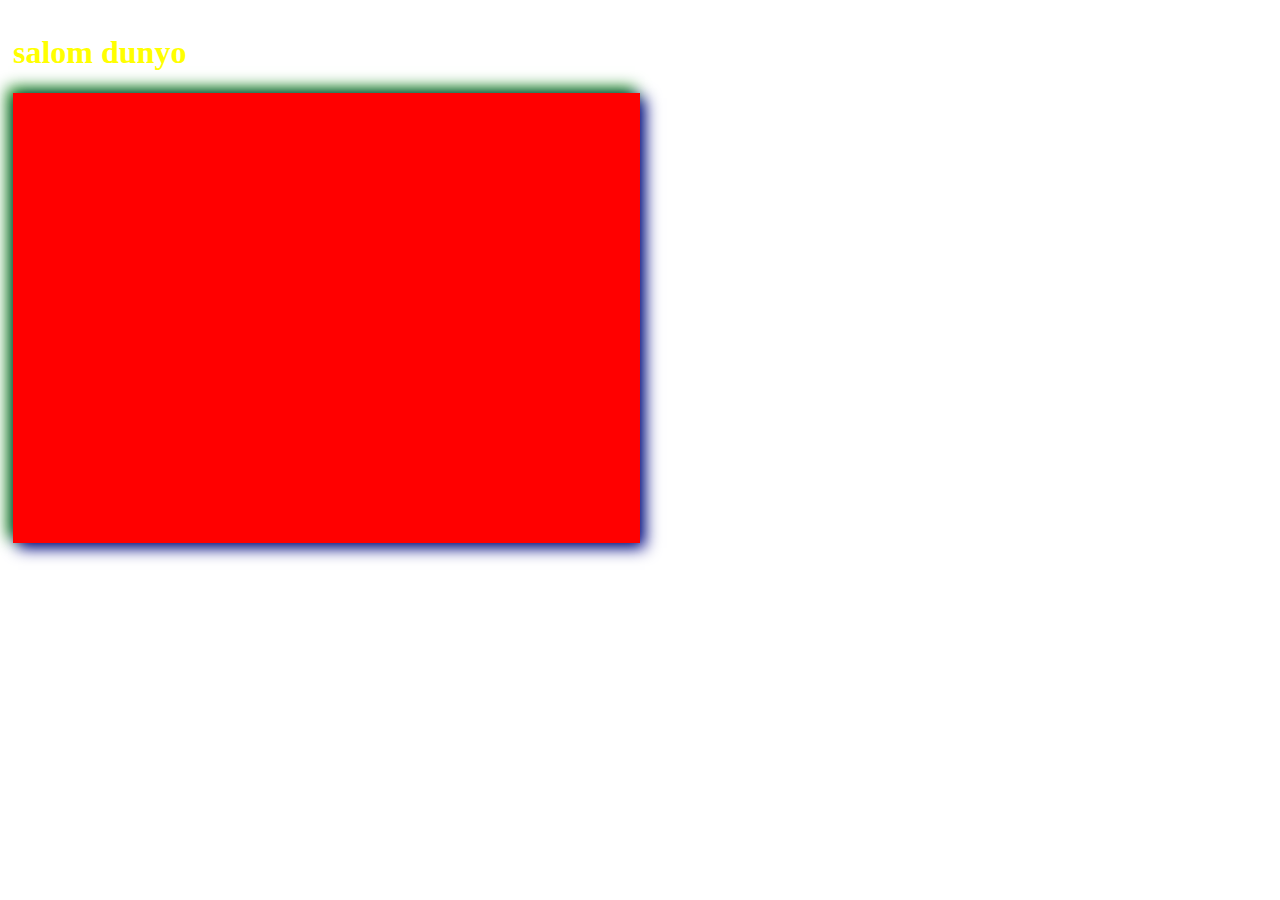
<file: dars-1/index.html>
<!DOCTYPE html>
<html>
<head>
	<meta charset="utf-8">
	<title>AMIRJON</title>
	<link rel="stylesheet" href="style/style.css">
	<link href='https://unpkg.com/boxicons@2.1.4/css/boxicons.min.css' rel='stylesheet'>
</head>
<body >
	<h1 class="h1">salom dunyo</h1>
	<div>
		
	</div>
</body>
</html>
</file>
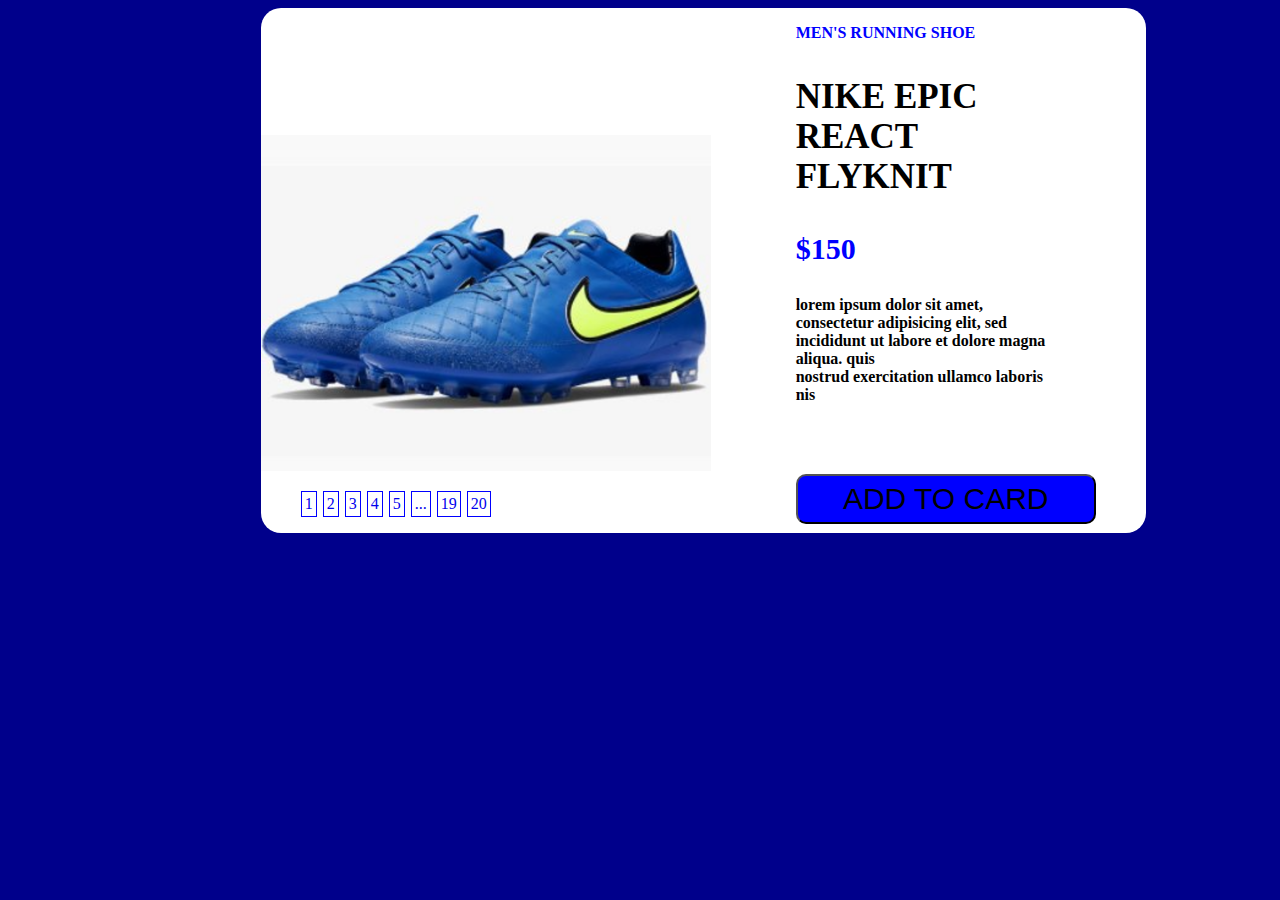
<file: dars-2/index.html>
<!DOCTYPE html>
<html>
<head>
	<meta charset="utf-8">
	<link rel="stylesheet" type="text/css" href="style/style.css">
	<title></title>
</head>
<body>
   <div id="bosh">
    <div class="left-side">
    	<img src="style/photo.jpg">
        <ul class="button-list">
            <li>
                <a href="#">1</a>
            </li> 
            <li>
                <a href="#">2</a>
            </li> 
            <li>
                <a href="#">3</a>
            </li>
             <li>
                <a href="#">4</a>
            </li>
             <li>
                <a href="#">5</a>
            </li>
             <li>
                <a href="#">...</a>
            </li>
             <li>
                <a href="#">19</a>
            </li>
            <li>
                <a href="#">20</a>
            </li>
        </ul>
    </div>
    <div class="right-side">

    	<p id="pa"><b>men's running shoe</b></p>
        
    	<p id="katta"><b>nike epic react<br> flyknit</b></p>

    	<p id="ca"><b>$150</b></p>
    	 <p id="lorem"><b>Lorem ipsum dolor sit amet, consectetur adipisicing elit, sed 
    	 <br>incididunt ut labore et dolore magna aliqua.
    	 quis <br>nostrud exercitation ullamco laboris nis</b>
    	</p>

        <form>
            <input type="submit" value="ADD TO CARD">
        </form>
    </div>
   </div> 
</body>
</html>
</file>
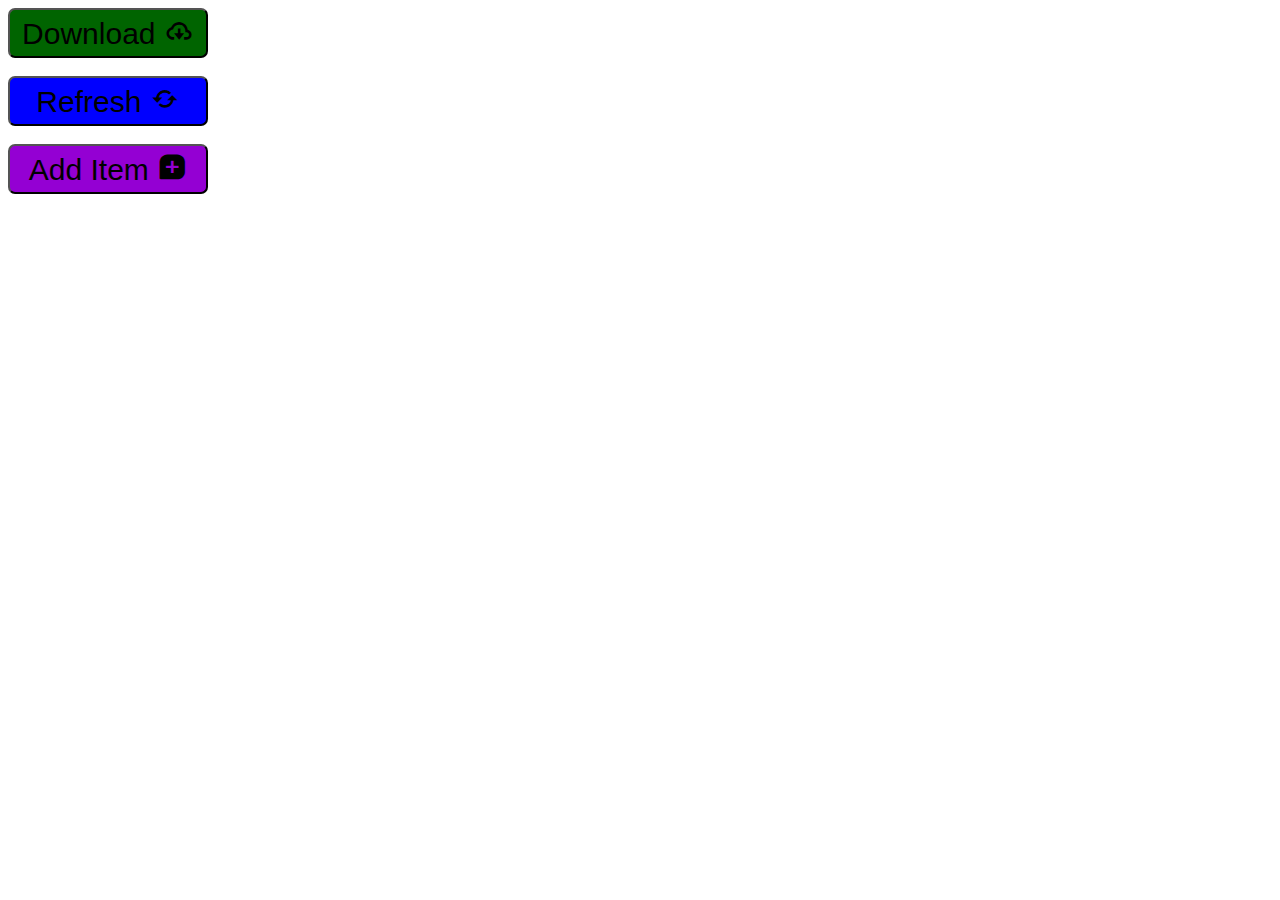
<file: dars-3/index.html>
<!DOCTYPE html>
<html>
<head>
	<meta charset="utf-8">
	<link rel="stylesheet" href="style/style.css">
	<meta name="viewport" content="width=device-width, initial-scale=1">
	<link href='https://unpkg.com/boxicons@2.1.4/css/boxicons.min.css' rel='stylesheet'>
	<title></title>
</head>
<body>
	<button class="top">
		Download
		<i class='bx bx-cloud-download'></i>
	</button><br><br>

	<button class="center">
		Refresh
		<i class='bx bx-refresh'></i>
	</button><br><br>
	
	<button class="button" >
		Add Item
		<i class='bx bxs-message-square-add'></i>
	</button>
</body>
</html>
</file>
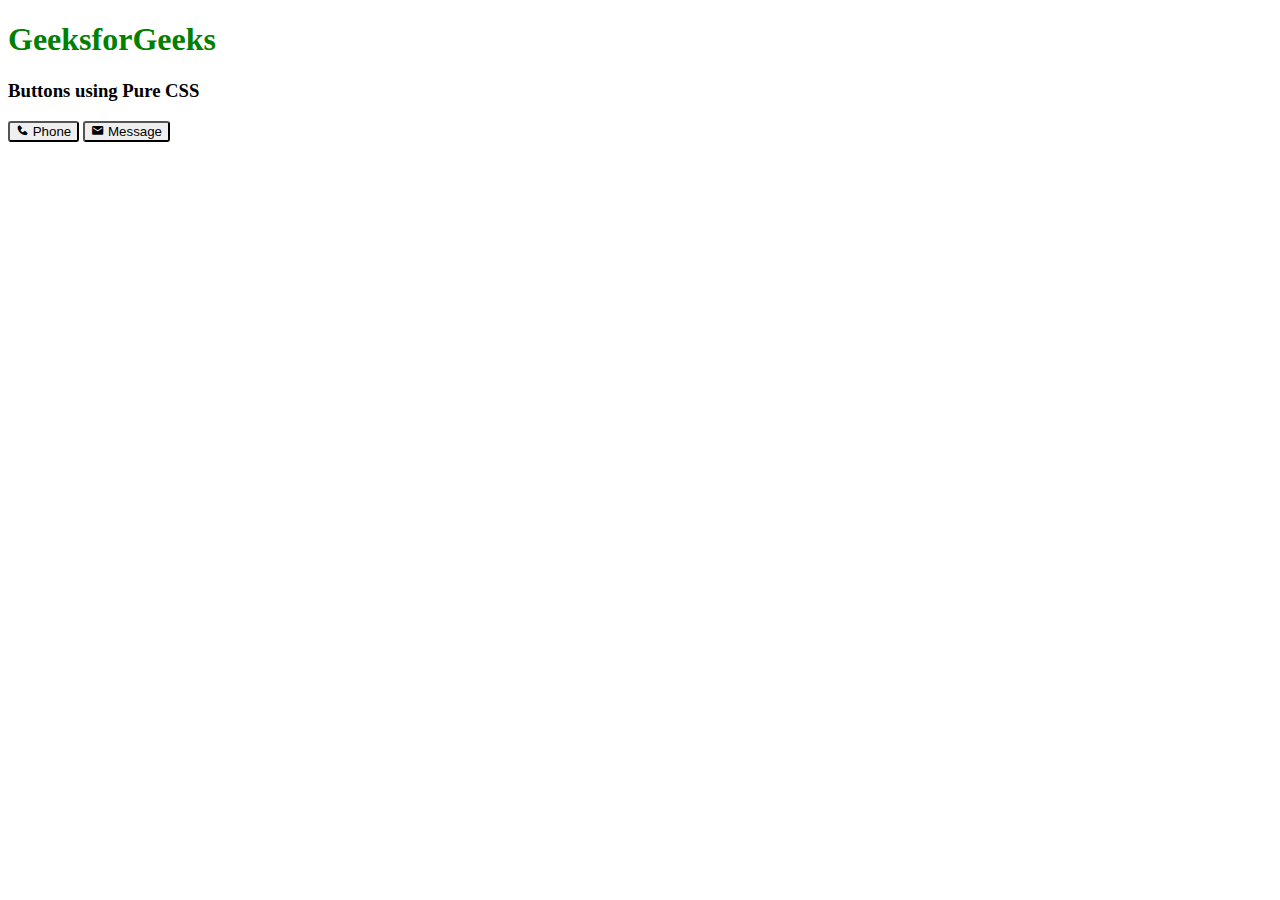
<file: dars-5/index.html>
<!DOCTYPE html>
<html>
<head>
	<meta charset="utf-8">
	<meta name="viewport" content="width=device-width, initial-scale=1">
	<link rel="stylesheet" href="style/style.css">
	<link href='https://unpkg.com/boxicons@2.1.4/css/boxicons.min.css' rel='stylesheet'>
	<title></title>
</head>
<body>
	<h1>GeeksforGeeks</h1>
	<h3>Buttons using Pure CSS</h3>
	<button>
		<i class='bx bxs-phone'></i>
		Phone
	</button>
	<button>
		<i class='bx bxs-envelope'></i>
		Message
	</button>
</body>
</html>
</file>
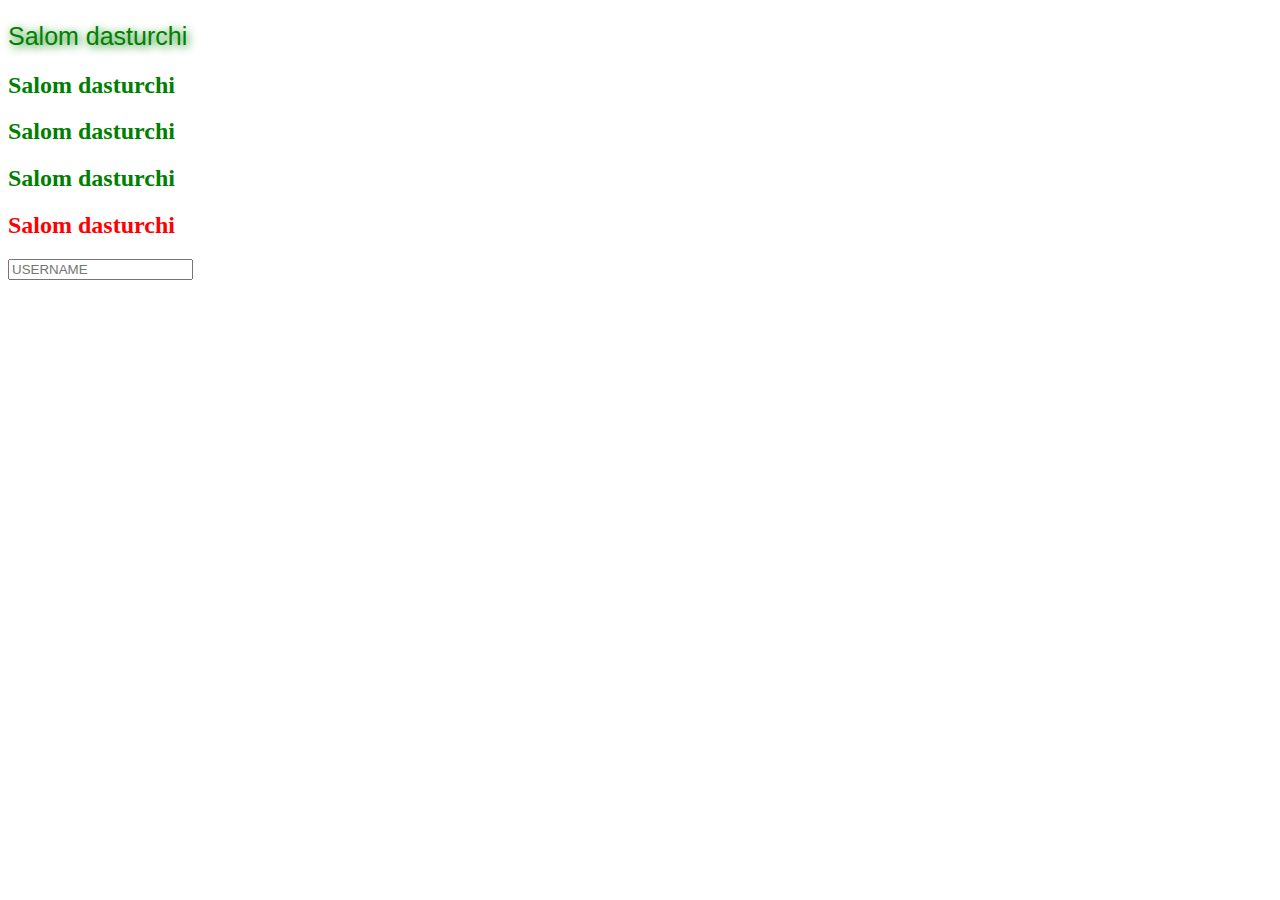
<file: dars-8/index.html>
<!DOCTYPE html>
<html>
<head>
	<meta charset="utf-8">
	<meta name="viewport" content="width=device-width, initial-scale=1">
	<link rel="stylesheet" href="style/style.css">
	<link rel="stylesheet" href="https://cdnjs.cloudflare.com/ajax/libs/font-awesome/5.15.4/css/all.min.css" integrity="sha512-1ycn6IcaQQ40/MKBW2W4Rhis/DbILU74C1vSrLJxCq57o941Ym01SwNsOMqvEBFlcgUa6xLiPY/NS5R+E6ztJQ==" crossorigin="anonymous" referrerpolicy="no-referrer" />
	<title>CSS o'garuvchilari bilan ishlash</title>
</head>
<body>
	<h2 class="var-1">Salom dasturchi</h2>
	<h2 class="var-2">Salom dasturchi</h2>
	<h2 class="var-3">Salom dasturchi</h2>
	<h2 class="var-4">Salom dasturchi</h2>
	<h2 class="var-5">Salom dasturchi</h2>
	<form>
		<input  type="text" name="name"  placeholder="USERNAME">
	</form>
	<i class="fa-solid fa-user"></i>
</body>
</html>
</file>
<file: dars-1/style/style.css>
*{
	box-sizing: border-box;
}

div{
	width: 50%;
	height: 50vh;
	background-color: red;
	box-shadow: 5px 5px 15px darkblue,
	 -5px -5px 15px green;
}
body{
	padding: 5px;
}
h1{
	color: #ffff00;

}
hex ranglari <#fff-> oq, #000 -> qora, #f00 -> qizil, #0f0 -> yashil, #00f -> kok.>

rgb () & rgba () ;
red, green, blue;
rgb(0,0,0) ; // 0%
rgb(255,255,255) ; // 100%
rgba(255,0,0,0.5); // red 50%
rgb alpha -> 0 = 0%, 1.0 = 100%, 0,5 = 50%
</file>
<file: dars-2/style/style.css>
body{
	background-color: darkblue;
}

div{
	display: inline-block;
}
img{
	margin-top: 40px;
    width: 450px;
}
#bosh{
	background-color: white;
	border-radius: 20px;
	width:70%;
	margin-right: 20%;
	margin-left: 20%;
	text-transform: uppercase;
}
#pa{
	color: blue;
}
#katta{
	font-size: 35px;
}
#ca{
	color: blue;
	font-size: 30px;
}
input{
	background-color:blue;
	width: 300px;
	height: 50px;
	margin-top: 30px;
	margin-right: 800px;
	font-size: 30px;
	border-radius: 10px;
}
#lorem{
	margin-bottom: 40px;
	text-transform: lowercase;
}
#text{
	height: 200px;
	margin-left: 70px;
}
.left-side{
	width: 60%;
	display: inline-block;

}
.right-side{
	width: 30%;
	display: inline-block;
}
li a{
	text-decoration: none;
	display: inline-block;
}
li{
	border: 1px solid blue;
	padding: 3px;
	margin-right: 2px;
	display: inline-block;
	text-decoration: none;
	list-style-type: none;

}
</file>
<file: dars-3/style/style.css>
button{
	width: 200px;
	height: 50px;
	border-radius: 7px;
	font-size: 30px;
}
.top{
	background-color: darkgreen;
}
.center{
	background-color: blue;
}
.button{
	background-color: darkviolet;
}
</file>
<file: dars-5/style/style.css>
button{
	border-radius: 3px;
}
h1{
	color: green;
}
</file>
<file: dars-8/style/style.css>
/*
   CSS o'zgaruvcilar 2 turga bo'linadi
   1-global o'zgaruvcilar
   2-local o'zgaruvchilar

   Global o'zgaruvcilar - fayl icidagi barcha selecterlar 
   uchun ishlatiladi
  LOcal o'zgaruvchilar - berilgan selector ichida ishlatiladi,
  boshqa - selectorlarda ishlamaydi

  lobal o'zgaruvcilar yaratish
  :root {
		--gvar1NAME: value;
		--gvar2NAME: value;
  }

  Local o'agaruvchilar  yaratish
  selector{
	--Lvar1NAME:value1;
	--Lvar2NAME:value2;
  }

   o'zgaruvchilarni ishlatish ucun var(--varName)
   selector {
      property: var (--varName)
      xususiyat-nomi:qiymati:
   }
*/
:root {
    --qizil:blue;
    --yashil:green;
    --matnSoya:2px 2px 10px var(--yashil)  ;
}

.var-1 {
   color: var(--qizil);
   text-shadow: var(--matnSoya);
   font: 500 25px/1.2em "Magneto", sans-serif;
}
.var-2 {
   color: var(--qizil);
}
.var-3 {
   color: var(--qizil);
}
.var-4 {
   color: var(--qizil);
}
.var-5 {
   --yashil:red;
   color: var(--yashil);
}

.var-1, .var-5, .var-2, .var-3, .var-4{
   color: var(--yashil);
}
</file>
